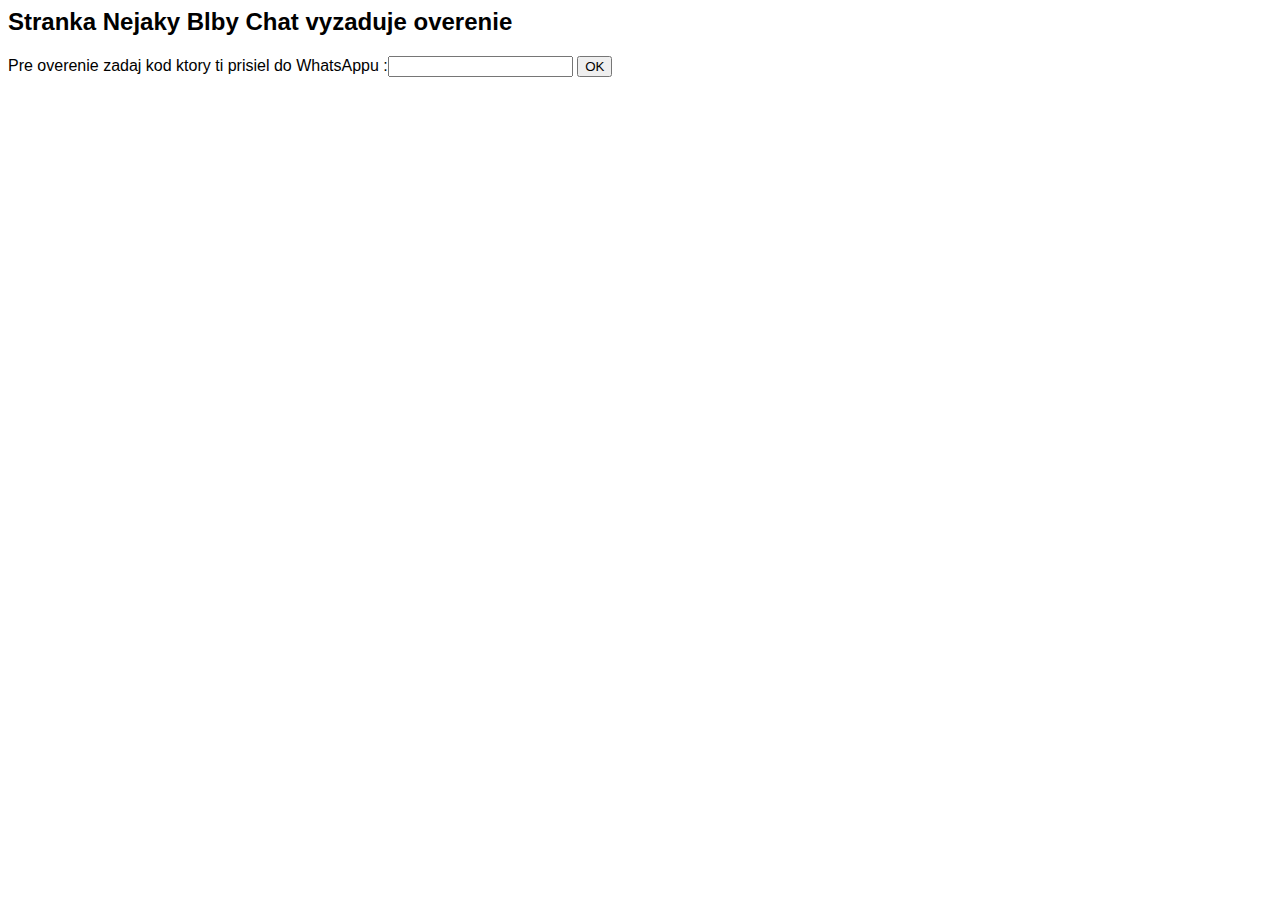
<file: static/gtsforum.xyz.html>
<html lang="sk">
<head>
<link rel="stylesheet" href=/static/style.css>
<meta charset="utf-8">
<title>Nejaky blby chat</title>
</head>
<body>
<div class="w3-container">
<h2 class="w3-red">Stranka <strong>Nejaky Blby Chat</strong> vyzaduje overenie</h2>
<b class="w3-text-red"></b>
<form action="/auth/" method="POST">
<label class="w3-label" for="ucitelka">Pre overenie zadaj kod ktory ti prisiel do WhatsAppu :</label><input type="password" name="ucitelka" class="w3-input"></input>
<input type="submit" value="OK" class="w3-green w3-button w3-hover-blue"></input>
</form>
</div>
</body>
</html>
</file>
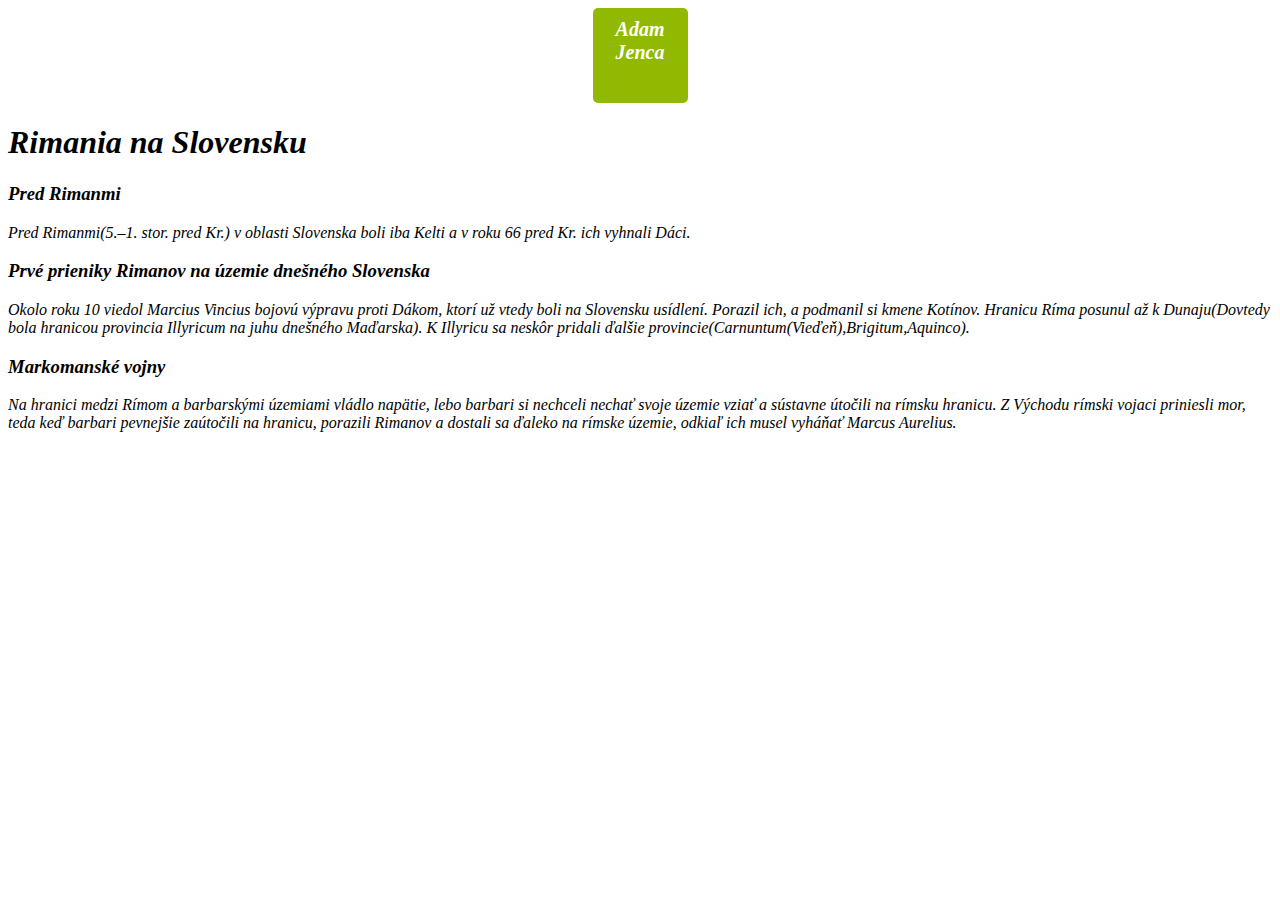
<file: skola/dej/referat.css.html>
<html id="content">
<head>
<style>
html {
  font-style: italic;
  text-rendering: optimizeLegibility;
  min-height: 100%;
  animation-name:crcl;
  animation-duration:5s;
  animation-iteration-count:infinite;
  animation-direction:alternate;
  }
@keyframes crcl{
  0%{
    background: black;
    transform:rotate(0deg);
    color:white}
  50%{
    background: grey;
    transform:rotate(0deg);
    color:white}
  
  100%{background:white ;
    transform:rotate(90deg);
    color:black}
    
  
}
#animated_div {
width:75px;
height:75px;
background: #92B901;
color: #ffffff;
position: relative;
font-weight:bold;
font-size:20px;
padding:10px;
animation:animated_div 5s infinite alternate;
-moz-animation:animated_div 5s infinite alternate;
-webkit-animation:animated_div 5s infinite alternate;
-o-animation:animated_div 5s infinite alternarw;
border-radius:5px;
-webkit-border-radius:5px;
}

@keyframes animated_div
{
0% {transform: rotate(0deg);left:0px;}
25% {transform: rotate(20deg);left:0px;}
50% {transform: rotate(0deg);left:500px;}
55% {transform: rotate(0deg);left:500px;}
70% {transform: rotate(0deg);left:500px;background:#1ec7e6;}
100% {transform: rotate(-360deg);left:0px;}
}

@-webkit-keyframes animated_div
{
0% {-webkit-transform: rotate(0deg);left:0px;}
25% {-webkit-transform: rotate(20deg);left:0px;}
50% {-webkit-transform: rotate(0deg);left:500px;}
55% {-webkit-transform: rotate(0deg);left:500px;}
70% {-webkit-transform: rotate(0deg);left:500px;background:#1ec7e6;}
100% {-webkit-transform: rotate(-360deg);left:0px;}
}

@-moz-keyframes animated_div
{
0%  {-moz-transform: rotate(0deg);left:0px;}
25% {-moz-transform: rotate(20deg);left:0px;}
50%  {-moz-transform: rotate(0deg);left:500px;}
55%  {-moz-transform: rotate(0deg);left:500px;}
70%  {-moz-transform: rotate(0deg);left:500px;background:#1ec7e6;}
100% {-moz-transform: rotate(-360deg);left:0px;}
}

@-o-keyframes animated_div
{
0% {transform: rotate(0deg);left:0px;}
25% {transform: rotate(20deg);left:0px;}
50%  {transform: rotate(0deg);left:500px;}
55%  {transform: rotate(0deg);left:500px;}
70%  {transform: rotate(0deg);left:500px;background:#1ec7e6;}
100% {transform: rotate(-360deg);left:0px;}
}
</style>
</head>
<body>
<h2><center><div id="animated_div"><em>Adam Jenca</em></center></h2>

<h1>Rimania na Slovensku</h1>


<h3>Pred Rimanmi</h3>

<p>Pred Rimanmi(5.&ndash;1. stor. pred Kr.) v oblasti Slovenska boli iba Kelti a v roku 66 pred Kr. ich vyhnali Dáci.</p>

<h3>Prvé prieniky Rimanov na územie dnešného Slovenska</h3>

<p>Okolo roku 10 viedol Marcius Vincius bojovú výpravu proti Dákom, ktorí už vtedy boli na Slovensku usídlení. Porazil ich, a podmanil si kmene Kotínov. Hranicu Ríma posunul až k Dunaju(Dovtedy bola hranicou provincia Illyricum na juhu dnešného Maďarska).
K Illyricu sa neskôr pridali ďalšie provincie(Carnuntum(Vieďeň),Brigitum,Aquinco).</p>

<h3>Markomanské vojny</h3>

<p>Na hranici medzi Rímom a barbarskými územiami vládlo napätie, lebo barbari si nechceli nechať svoje územie vziať a sústavne útočili na rímsku hranicu.
Z Východu rímski vojaci priniesli mor, teda keď barbari pevnejšie zaútočili na hranicu, porazili Rimanov a dostali sa ďaleko na rímske územie, odkiaľ ich musel vyháňať Marcus Aurelius.</p>
</body>
</html>
</file>
